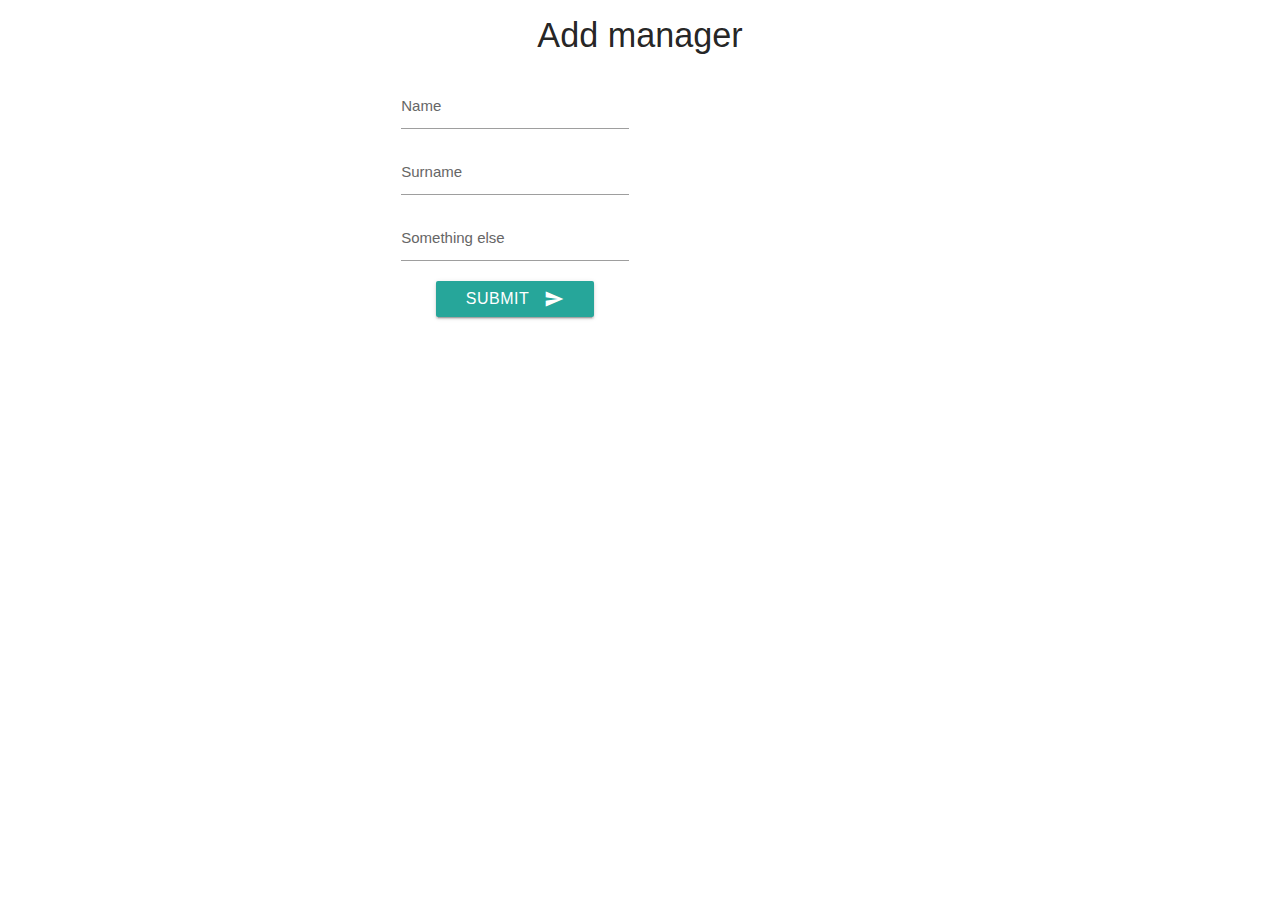
<file: web/addManager.html>
<!DOCTYPE html>
<html>
<head>
    <!--Import Google Icon Font-->
    <link href="http://fonts.googleapis.com/icon?family=Material+Icons" rel="stylesheet">
    <!--Import materialize.css-->
    <link type="text/css" rel="stylesheet" href="css/materialize.min.css"  media="screen,projection"/>

    <link href="css/main.css" rel="stylesheet">
    <script src="js/main.js" type="text/javascript"></script>
    <!--Let browser know website is optimized for mobile-->
    <meta name="viewport" content="width=device-width, initial-scale=1.0"/>
    <title>NC Advanced</title>
</head>

<body>

<div align="center">
    <h4 align="center">Add manager</h4>

    <div class="row" align="center" style="width: 500px">
        <div class="input-field col s6">
            <input id="name" type="text" class="validate" placeholder="Name">
            <input id="surname" type="text" class="validate" placeholder="Surname">
            <input id="something else" type="text" class="validate" placeholder="Something else">
            <button class="btn waves-effect waves-light" type="submit" name="action">Submit
                <i class="material-icons right">send</i>
            </button>
        </div>
    </div>
</div>

<script type="text/javascript" src="https://code.jquery.com/jquery-2.1.1.min.js"></script>
<script type="text/javascript" src="js/materialize.min.js"></script>
</body>
</html>
</file>
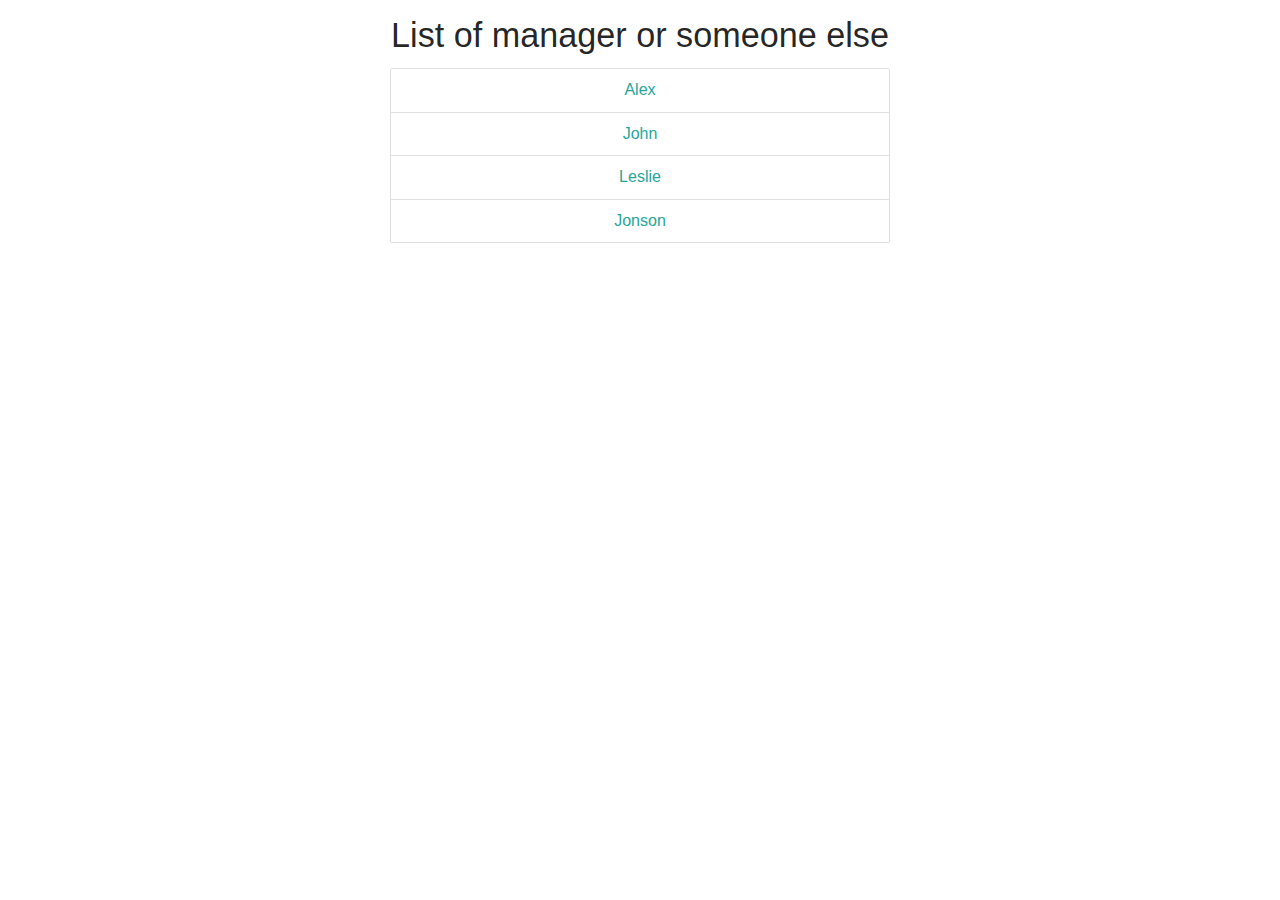
<file: web/list.html>
<!DOCTYPE html>
<html>
<head>
    <!--Import Google Icon Font-->
    <link href="http://fonts.googleapis.com/icon?family=Material+Icons" rel="stylesheet">
    <!--Import materialize.css-->
    <link type="text/css" rel="stylesheet" href="css/materialize.min.css"  media="screen,projection"/>

    <link href="css/main.css" rel="stylesheet">
    <script src="js/main.js" type="text/javascript"></script>
    <!--Let browser know website is optimized for mobile-->
    <meta name="viewport" content="width=device-width, initial-scale=1.0"/>
    <title>List</title>
</head>

<body>

<div align="center">
    <h4>List of manager or someone else</h4>

    <div class="collection" style="width: 500px">
        <a href="#" class="collection-item">Alex</a>
        <a href="#" class="collection-item">John</a>
        <a href="#" class="collection-item">Leslie</a>
        <a href="#" class="collection-item">Jonson</a>
    </div>
</div>

<script type="text/javascript" src="https://code.jquery.com/jquery-2.1.1.min.js"></script>
<script type="text/javascript" src="js/materialize.min.js"></script>
</body>
</html>
</file>
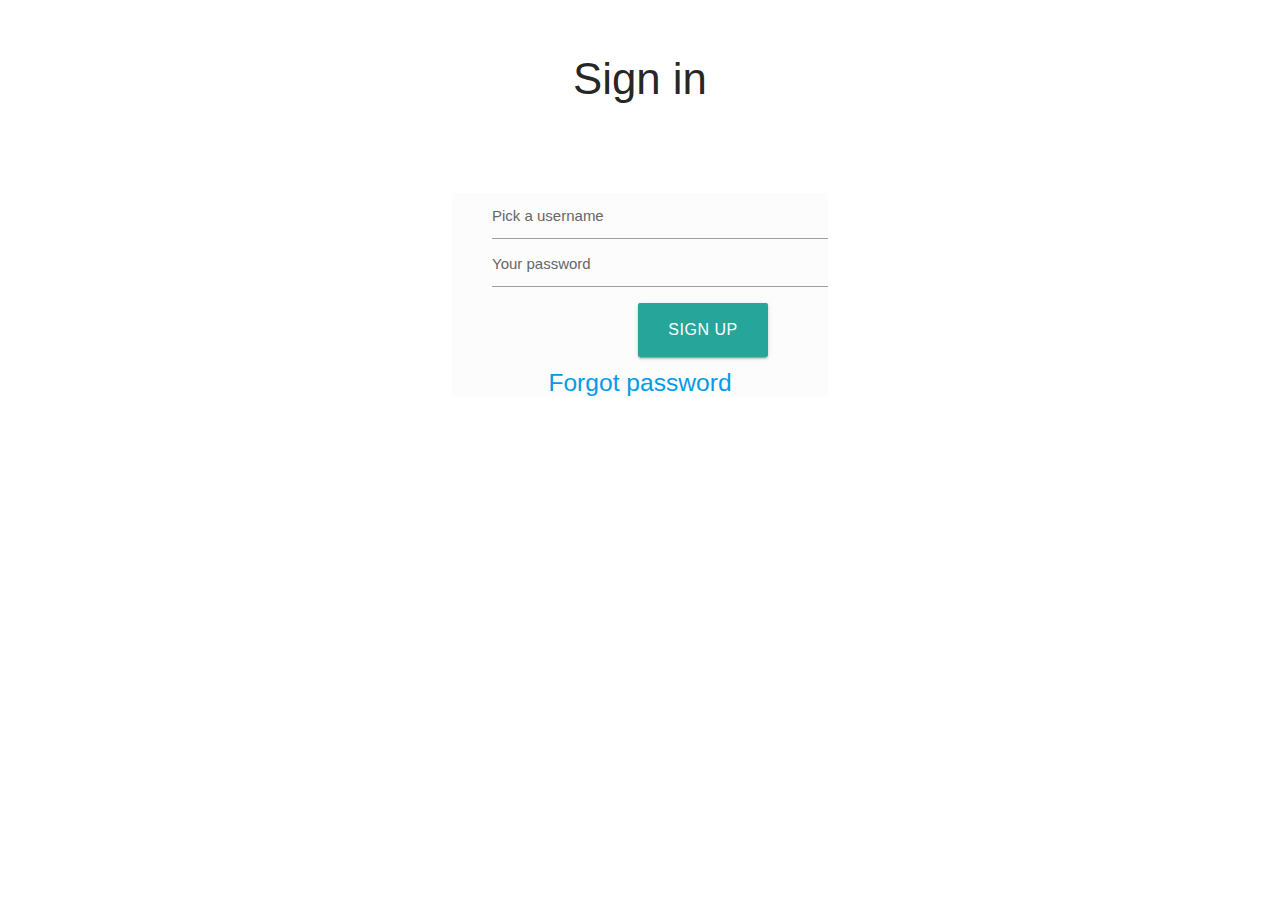
<file: web/signIn.html>
<!DOCTYPE html>
<html>
<head>
    <!--Import Google Icon Font-->
    <link href="http://fonts.googleapis.com/icon?family=Material+Icons" rel="stylesheet">
    <!--Import materialize.css-->
    <link type="text/css" rel="stylesheet" href="css/materialize.min.css"  media="screen,projection"/>

    <link href="css/main.css" rel="stylesheet">
    <script src="js/main.js" type="text/javascript"></script>
    <!--Let browser know website is optimized for mobile-->
    <title>Sign in</title>
    <meta name="viewport" content="width=device-width, initial-scale=1.0"/>
</head>

<body>

<h3 align="center" class="signIn">Sign in</h3>

<div align="center" class="col-md-5" style="margin: 90px">
    <form id="form" accept-charset="UTF-8" action="user.html" method="post">
        <div style="margin:0;padding:0;display:inline">
            <dl class="form">
                <dd>
                    <input type="text" class="signUp" name="username" placeholder="Pick a username" required>
                </dd>
            </dl>
            <dl class="form">
                <dd style="margin-top: -34px;">
                    <input type="password" class="signUp" name="password" placeholder="Your password" required>
                </dd>
            </dl>
            <button id="btn" class="btn btn-primary btn-large f3 btn-block" type="submit"
                    style="margin-left: 126px;">Sign up
            </button>
            <h5><a href="#">Forgot password</a></h5>
        </div>
    </form>
</div>

<script type="text/javascript" src="https://code.jquery.com/jquery-2.1.1.min.js"></script>
<script type="text/javascript" src="js/materialize.min.js"></script>
</body>
</html>
</file>
<file: web/css/main.css>
*::-webkit-input-placeholder {
	color: #666;
	opacity: 1;
}
*:-moz-placeholder {
	color: #666;
	opacity: 1;
}
*::-moz-placeholder {
	color: #666;
	opacity: 1;
}
*:-ms-input-placeholder {
	color: #666;
	opacity: 1;
}

body input:focus:required:invalid,
body textarea:focus:required:invalid {
	
}
body input:required:valid,
body textarea:required:valid {
	
}
body {
	font-family: "RobotoRegular", sans-serif;
	font-size: 16px;
}
.parallax-container {
	height: 700px;
}

#nav {
	color: #fff;
	background-color: rgba(103, 99, 99, 0.6);
	width: 100%;
	height: 56px;
	position: absolute;
	line-height: 56px;
	z-index: 1000000;
}
#nav .nav-wrapper {
	position: relative;
	height: 100%;

}
#nav .brand-logo {
	position: absolute;
	color: white;
	display: inline-block;
	font-size: 2.1rem;
	padding: 0;
	white-space: nowrap;
	margin-left: 109px;
}
nav ul a {
	transition: background-color .3s;
	font-size: 1rem;
	color: white;
	display: block;
	padding: 0 15px;
	cursor: pointer;
}
#nav-mobile{
	margin-right: 168px;
}
#form{
	width: 376px;
	background-color: rgba(251, 251, 251, 0.8);
}
#btn{
	margin-left: 125px;
	margin-top: -20px;
}
#all {
	margin-top: 188px;
}
#nav-mobile li a{
	color: white;
	text-decoration: none;
}
#nav-mobile li a:hover{
	text-decoration: none;
	transition: 0.7s;
}

#center_location {
	margin: 0 auto;
	width: 500px;
}

.span_icon{
	padding-left: 20px;
	font-size:30px;
	cursor:pointer;
}
/* The side navigation menu */
.sidenav {
	font-style: inherit;
	font-family: "Lato", sans-serif;
	height: 100%; /* 100% Full-height */
	width: 0; /* 0 width - change this with JavaScript */
	position: fixed; /* Stay in place */
	z-index: 1; /* Stay on top */
	top: 0;
	left: 0;
	background-color: #111 ; /* Black*/
	overflow-x: hidden; /* Disable horizontal scroll */
	padding-top: 60px; /* Place content 60px from the top */
	transition: 0.5s; /* 0.5 second transition effect to slide in the sidenav */
}

/* The navigation menu links */
.sidenav a {
	padding: 8px 8px 8px 32px;
	text-decoration: none;
	font-size: 25px;
	color: #818181;
	display: block;
	transition: 0.3s
}

/* When you mouse over the navigation links, change their color */
.sidenav a:hover, .offcanvas a:focus{
	color: #f1f1f1;
}

/* Position and style the close button (top right corner) */
.sidenav .closebtn {
	position: absolute;
	top: 0;
	right: 25px;
	font-size: 36px;
	margin-left: 50px;
}

/* Style page content - use this if you want to push the page content to the right when you open the side navigation */
#main {
	transition: margin-left .5s;
	padding: 20px;
}

/* On smaller screens, where height is less than 450px, change the style of the sidenav (less padding and a smaller font size) */
@media screen and (max-height: 450px) {
	.sidenav {padding-top: 15px;}
	.sidenav a {font-size: 18px;}
}

.signIn {
	margin: 55px;
}

.signUp {
	margin-left: -17px;
}
</file>
